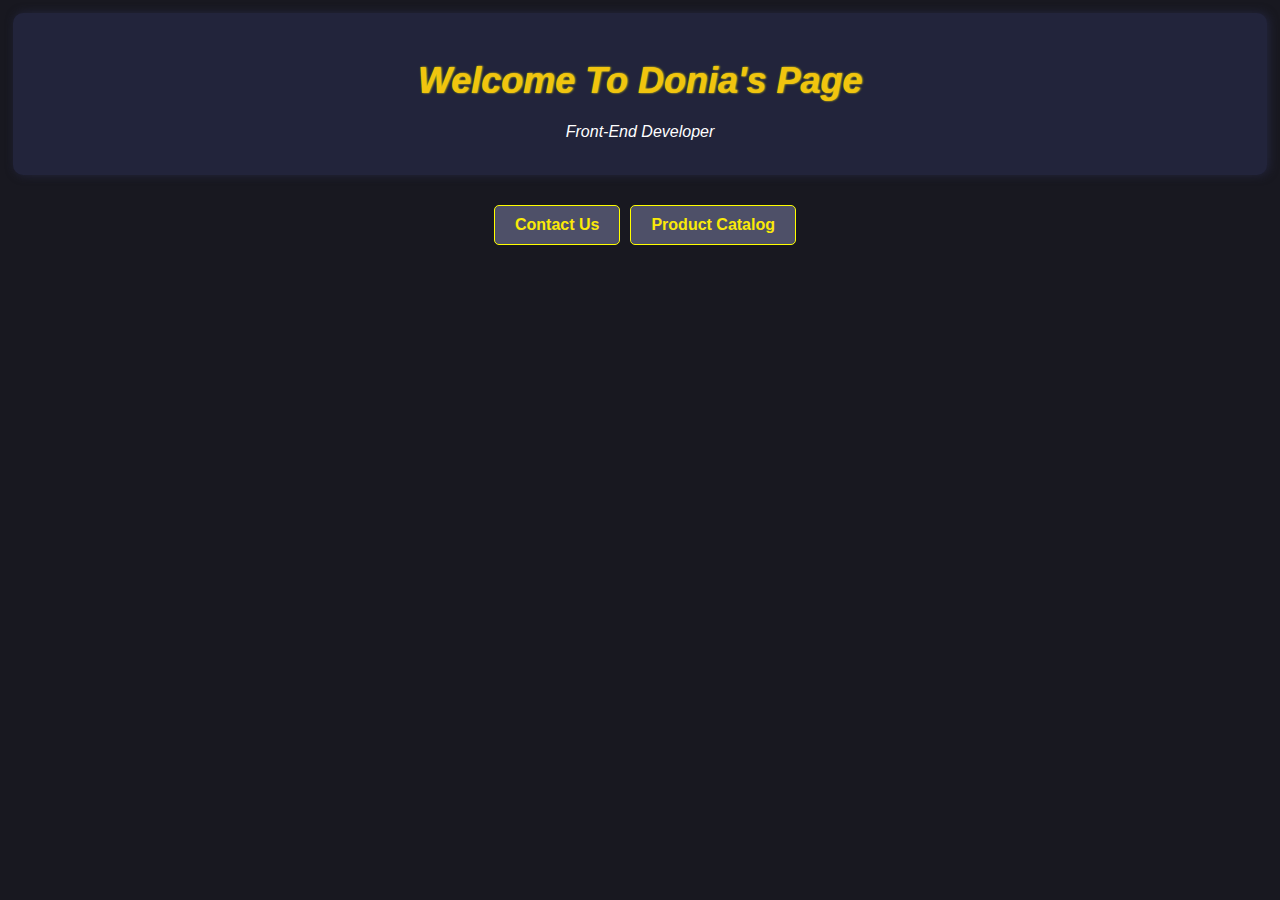
<file: index.html>
<html lang="en">

<head>
    <meta charset="UTF-8">
    <meta name="viewport" content="width=device-width, initial-scale=1.0">
    <title>contact us</title>
    <link rel="stylesheet" href="css/style.css">
</head>

<body>
    <header class="h">
        <h1>welcome to donia's page </h1>
        <span> front-end developer
        </span>
    </header>
    <main>
        <nav>
            <a href="contact-us.html" target="_self"> contact us</a>
            <a href="cataloge.html" target="_self"> product catalog</a>
        </nav>
    </main>
</body>

</html>
</file>
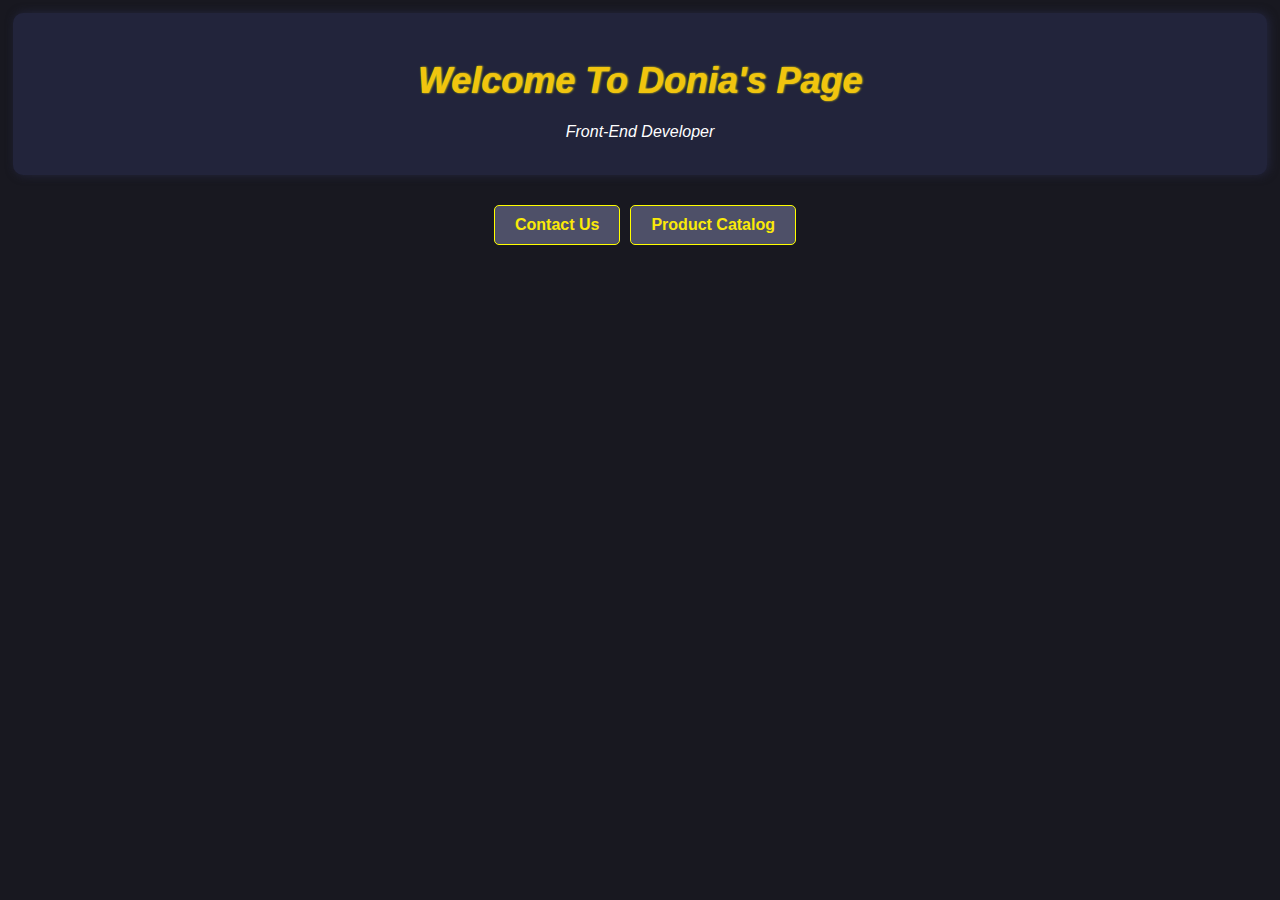
<file: pages/index.html>
<html lang="en">

<head>
    <meta charset="UTF-8">
    <meta name="viewport" content="width=device-width, initial-scale=1.0">
    <title>contact us</title>
    <link rel="stylesheet" href="../css/style.css">
</head>

<body>
    <header class="h">
        <h1>welcome to donia's page </h1>
        <span> front-end developer
        </span>
    </header>
    <main>
        <nav>
            <a href="contact-us.html" target="_self"> contact us</a>
            <a href="cataloge.html" target="_self"> product catalog</a>
        </nav>
    </main>
</body>

</html>
</file>
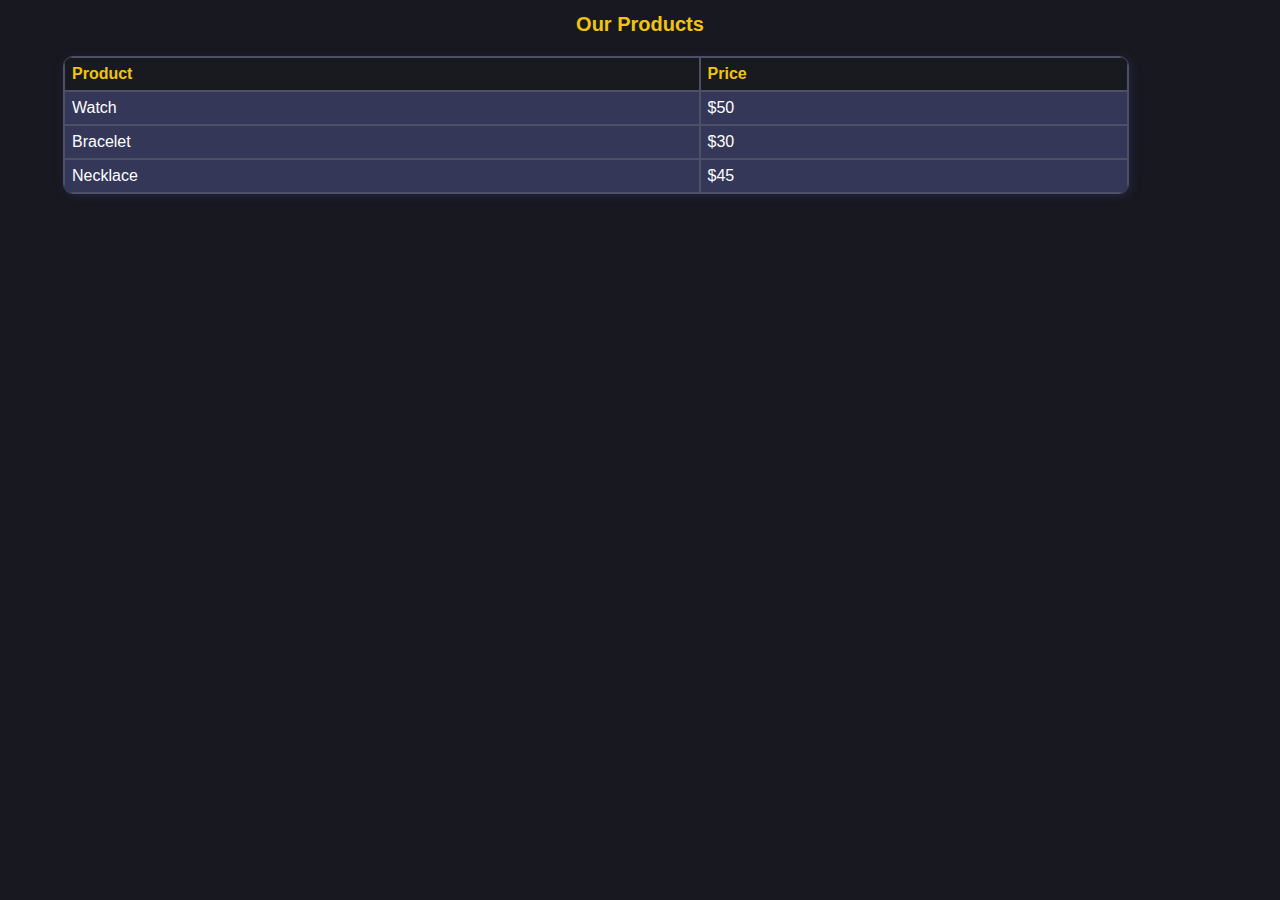
<file: cataloge.html>
<html lang="en">
<head>
    <meta charset="UTF-8">
    <meta name="viewport" content="width=device-width, initial-scale=1.0">
    <title>catalog</title>
    <link rel="stylesheet" href="css/style.css">
</head>
<body>
    <header class="c">
        our products
    </header>
    <table >
        <thead>
            <th>product</th>
            <th>price</th>
         <tbody>
            <tr>
                <td>
                    watch
                </td>
                <td>$50</td>
            </tr>
            <tr>
                <td>bracelet</td>
                <td>$30</td>
            </tr>
            <tr>
                <td>necklace</td>
                <td>$45</td>
            </tr>
         </tbody>   
        </thead>
    </table>
</body>
</html>
</file>
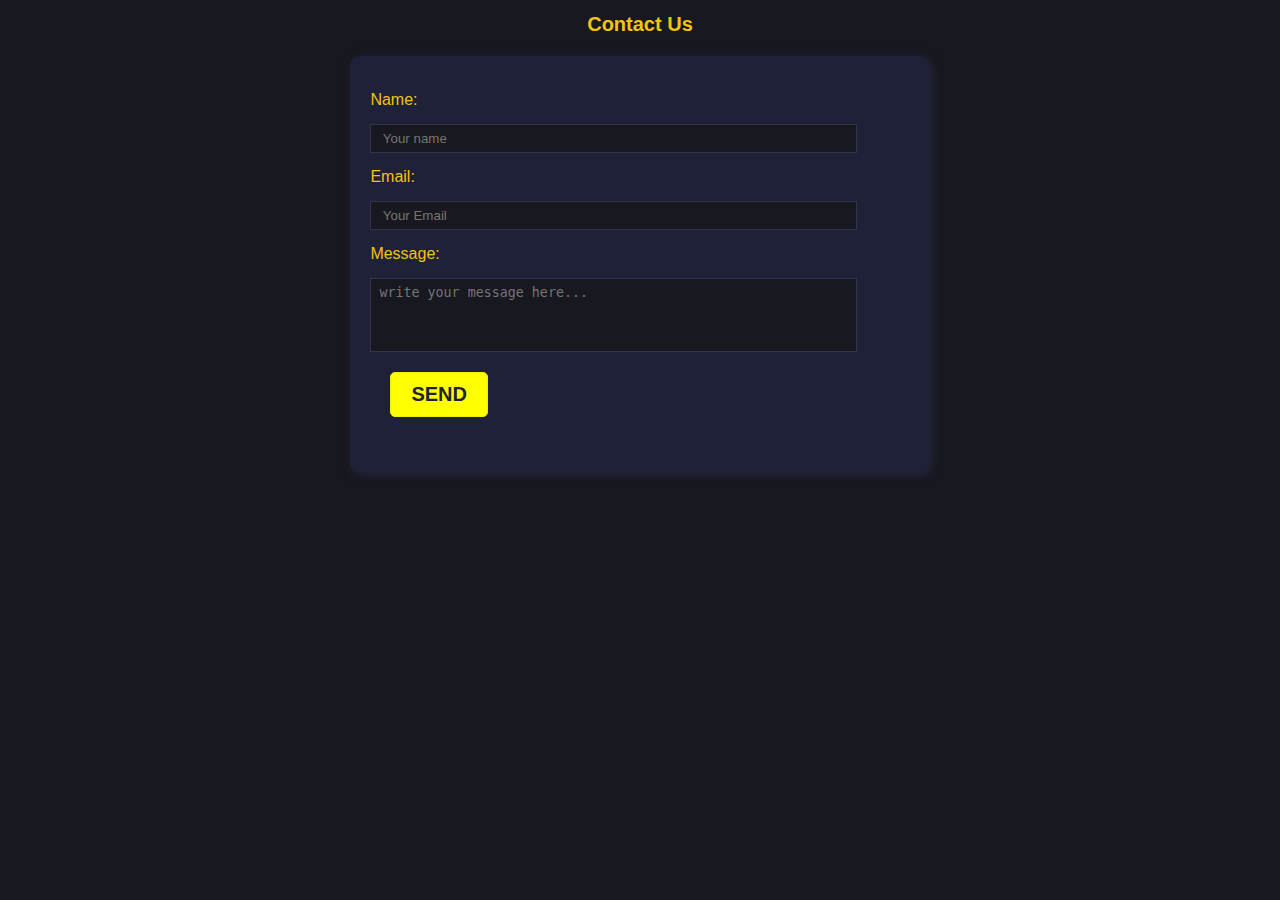
<file: contact-us.html>
<html lang="en">

<head>
    <meta charset="UTF-8">
    <meta name="viewport" content="width=device-width, initial-scale=1.0">
    <title>contact</title>
    <link rel="stylesheet" href="css/style.css">
</head>

<body>
    <header class="c"> contact us</header>
    <main class="form">
        <form action="submit" method="post">
            <label for="name"> name:</label> <br>
            <input type="text" id="name" name="name" placeholder=" Your name"> <br>
            <label for="email">email: </label> <br>
            <input type="text" id="email" name="email" placeholder=" Your Email"> <br>
            <label for="message"> message: </label> <br>
            <textarea name="message" id="message" cols="73" rows="4" placeholder="write your message here..."></textarea> <br>
            <button type="submit">send</button>
            <br>
        </form>
    </main>
</body>

</html>
</file>
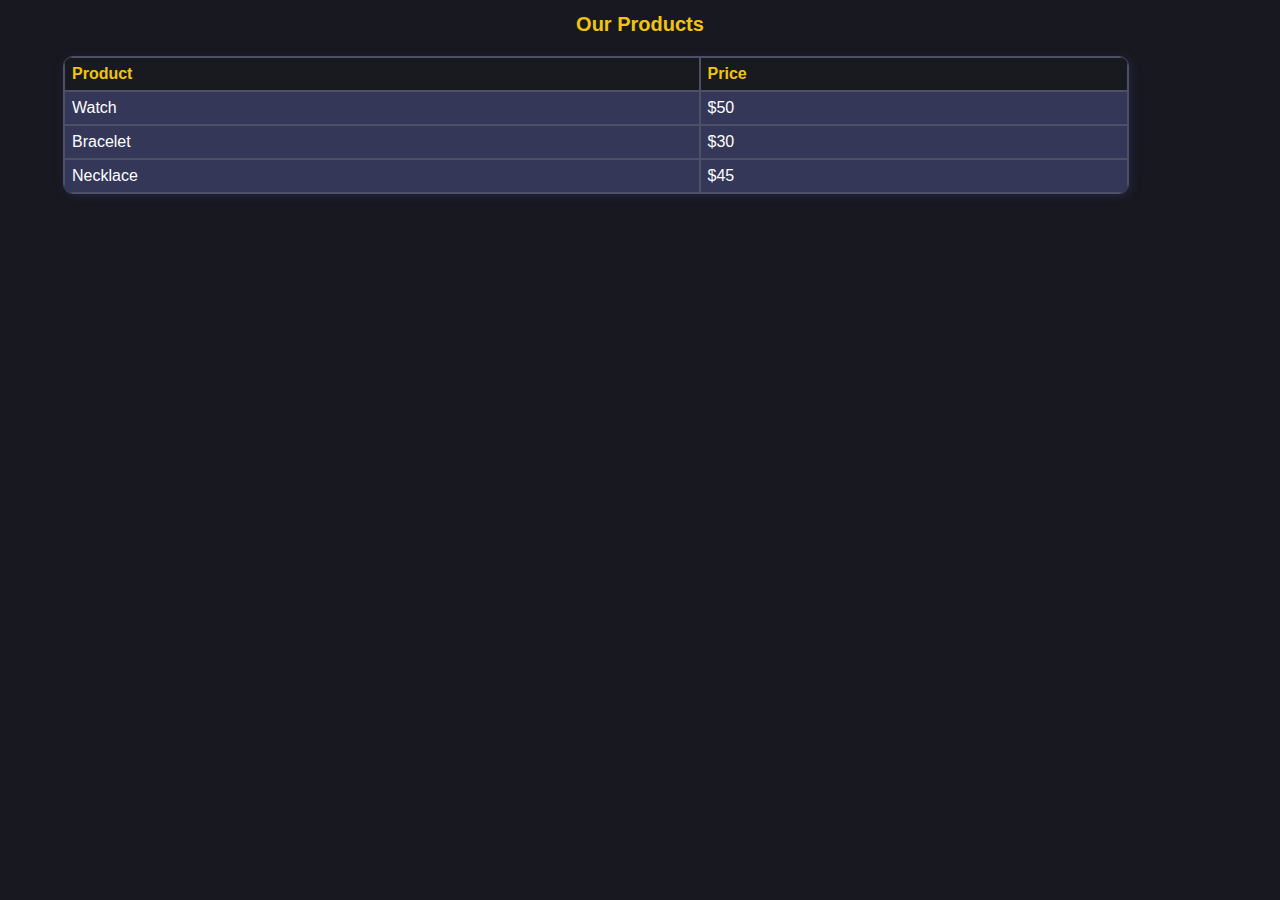
<file: pages/cataloge.html>
<html lang="en">
<head>
    <meta charset="UTF-8">
    <meta name="viewport" content="width=device-width, initial-scale=1.0">
    <title>catalog</title>
    <link rel="stylesheet" href="../css/style.css">
</head>
<body>
    <header class="c">
        our products
    </header>
    <table >
        <thead>
            <th>product</th>
            <th>price</th>
         <tbody>
            <tr>
                <td>
                    watch
                </td>
                <td>$50</td>
            </tr>
            <tr>
                <td>bracelet</td>
                <td>$30</td>
            </tr>
            <tr>
                <td>necklace</td>
                <td>$45</td>
            </tr>
         </tbody>   
        </thead>
    </table>
</body>
</html>
</file>
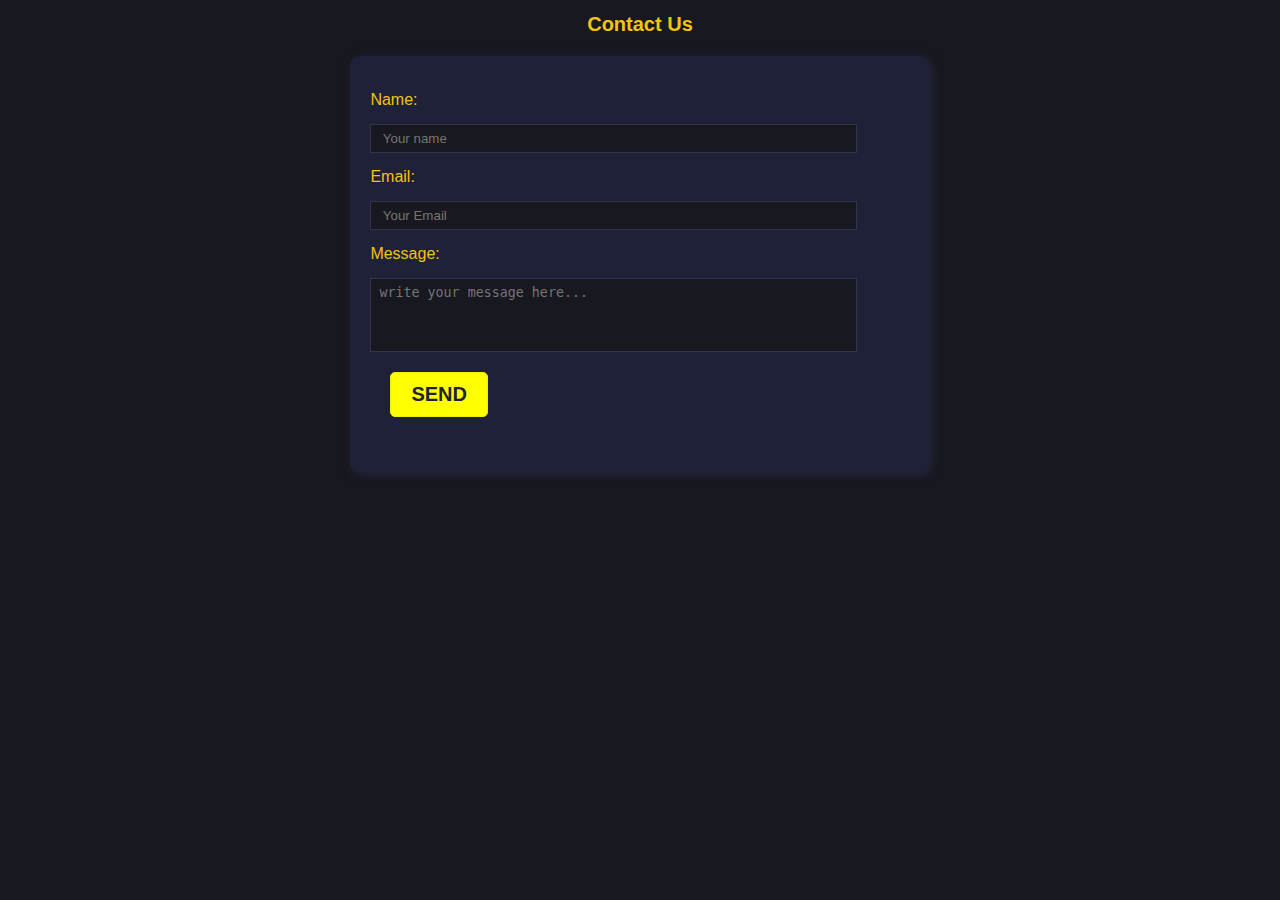
<file: pages/contact-us.html>
<html lang="en">

<head>
    <meta charset="UTF-8">
    <meta name="viewport" content="width=device-width, initial-scale=1.0">
    <title>contact</title>
    <link rel="stylesheet" href="../css/style.css">
</head>

<body>
    <header class="c"> contact us</header>
    <main class="form">
        <form action="submit" method="post">
            <label for="name"> name:</label> <br>
            <input type="text" id="name" name="name" placeholder=" Your name"> <br>
            <label for="email">email: </label> <br>
            <input type="text" id="email" name="email" placeholder=" Your Email"> <br>
            <label for="message"> message: </label> <br>
            <textarea name="message" id="message" cols="73" rows="4" placeholder="write your message here..."></textarea> <br>
            <button type="submit">send</button>
            <br>
        </form>
    </main>
</body>

</html>
</file>
<file: css/style.css>
body {
    background-color: #181820;
    box-sizing: border-box;
    font-family: Arial, sans-serif;
    padding: 5px;
    text-transform: capitalize;
}

.h {
    color: #f1c40f;
    padding: 30px 50px;
    margin-bottom: 30px;
    background-color: #22243b;
    text-align: center;
    font-weight: bold;
    font-style: italic;
    line-height: 150%;
    text-shadow: 1px 0 2px #faea08;
    border-radius: 10px;
    text-align: center;
    box-shadow: 2px 0px 10px #23253d;
    font-size: large;

}

span {
    color: white;
    font-size: 2vw;
    text-shadow: none;
    text-align: center;
    font-style: italic;
    font-weight: lighter;
    font-size: medium;
}

nav {
    display: flex;
    justify-content: center;
}

nav a {
    background-color: #4e5068;
    padding: 10px 20px;
    border-radius: 5px;
    border: 1px solid yellow;
    color: #faea08;
    text-decoration: none;
    font-weight: bold;
    margin-left: 10px;

}

a:hover {
    background-color: yellow;
    color: #4e5068;
}

.c {
    color: #f1c40f;
    font-weight: bold;
    margin-bottom: 20px;
    text-align: center;
    font-size: 20px;

}

.form {
    background-color: #1f2138;
    padding: 20px;
    line-height: 3;
    border-radius: 10PX;
    box-shadow: 2px 2px 10px #23253d;
    width: 43%;
    margin: auto;
}

label {
    color: #f1c40f;
}

input,
textarea {
    background-color: #181820;
    width: 38vw;
    padding: 6px 8px;
    border: 1px solid #343446;
    resize: none;
}

button {

    padding: 10px 20px;
    border-radius: 5px;
    border: 1px solid #faea08;
    background-color: yellow;
    color: #1f2138;
    text-decoration: none;
    font-weight: bold;
    margin: 20px;
    text-align: center;
    font-weight: bold;
    font-size: 20px;
    text-transform: uppercase;

}

table {
    border-radius: 6px;
    border: 1px solid #4e5068;
    width: 85%;
    height: auto;
    margin-top: 20px;
    margin-left: 50px;
    border-collapse: separate;
    border-spacing: 0;
    overflow: hidden;
    box-shadow: 2px 2px 10px #23253d;
    border-radius: 10px;
}

th,
td {
    border: 1px solid #4e5068;
    padding: 7px;
}

thead {
    color: #f1c40f;
    background-color: #191920;
    text-align: left;
    font-weight: bold;
}

tbody {
    background-color: #343758;
    color: white;
}
</file>
